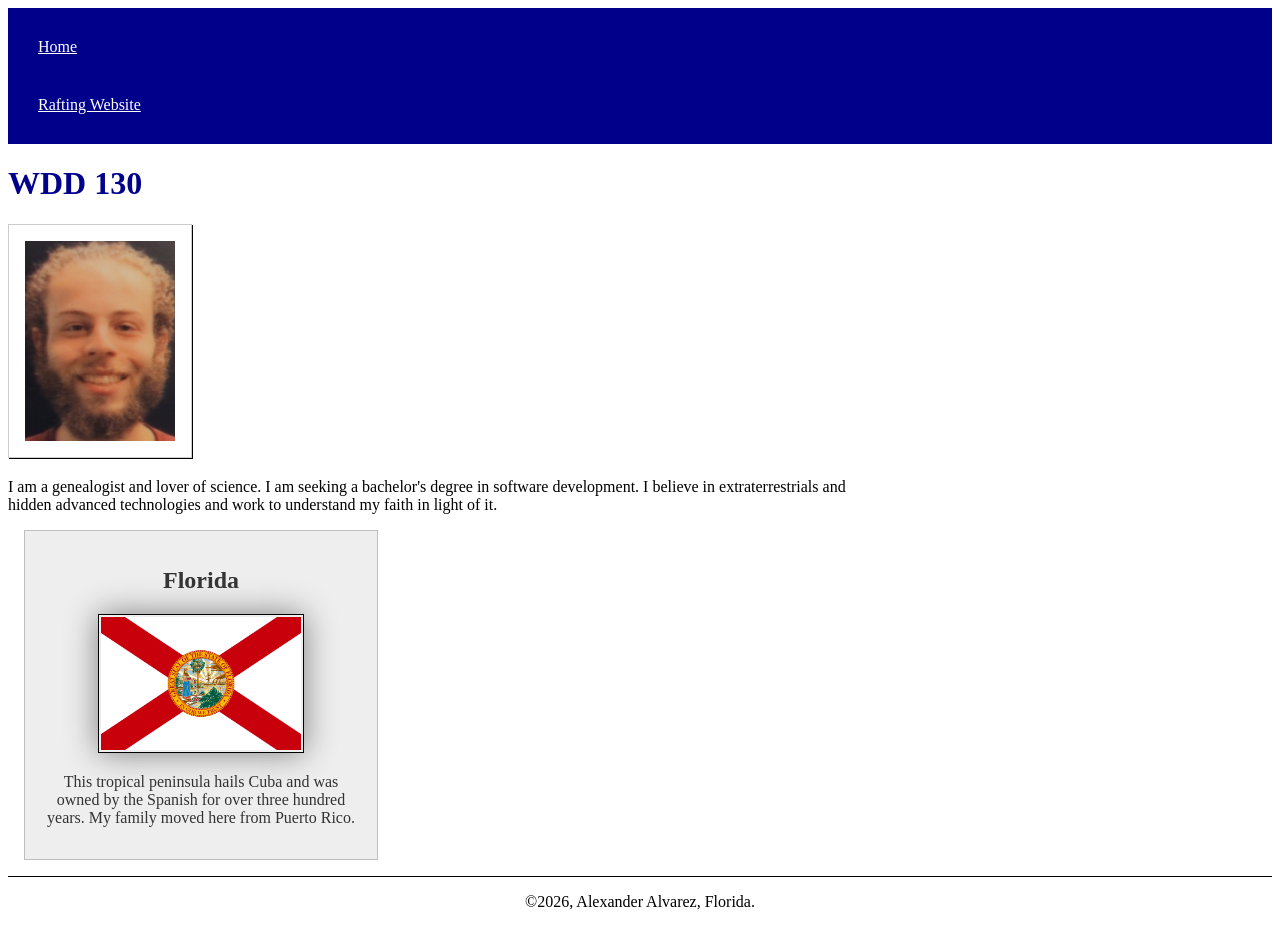
<file: index.html>
<!DOCTYPE html>
<html lang="en">
<head>
    <meta charset="UTF-8">
    <meta name="viewport" content="width=device-width, initial-scale=1.0">
    <title>Alexander Alvarez | WDD 130</title>
    <meta name="description" content="The WDD130 Home Page of Alexander Alvarez the Great Scientist">
    <meta name="author" content="Alexander Alvarez.">
    <link rel="stylesheet" href="styles/styles.css">
</head>
<body>
    <header>
        <nav>
            <a href="#">Home</a>
            <a href="wwr/">Rafting Website</a>
        </nav>
    </header>
    <main>
        <h1>WDD 130</h1>
        <img src="images/profile.jpg" alt="Alexander Alvarez." width=200>
        <p>
            I am a genealogist and lover of science. I am seeking a bachelor's degree in software development. I believe in extraterrestrials and hidden advanced technologies and work to understand my faith in light of it. 
        </p>
    </main>
    <aside>
        <h2>Florida</h2>
        <img src="week02/images/aside.png" alt="Flag of Florida." width=200>
        <p>
            This tropical peninsula hails Cuba and was owned by the Spanish for over three hundred years. My family moved here from Puerto Rico.
        </p>
    </aside>
    <footer>
        <p>
            &copy;2026, Alexander Alvarez, Florida.
        </p>
    </footer>
</body>
</html>
</file>
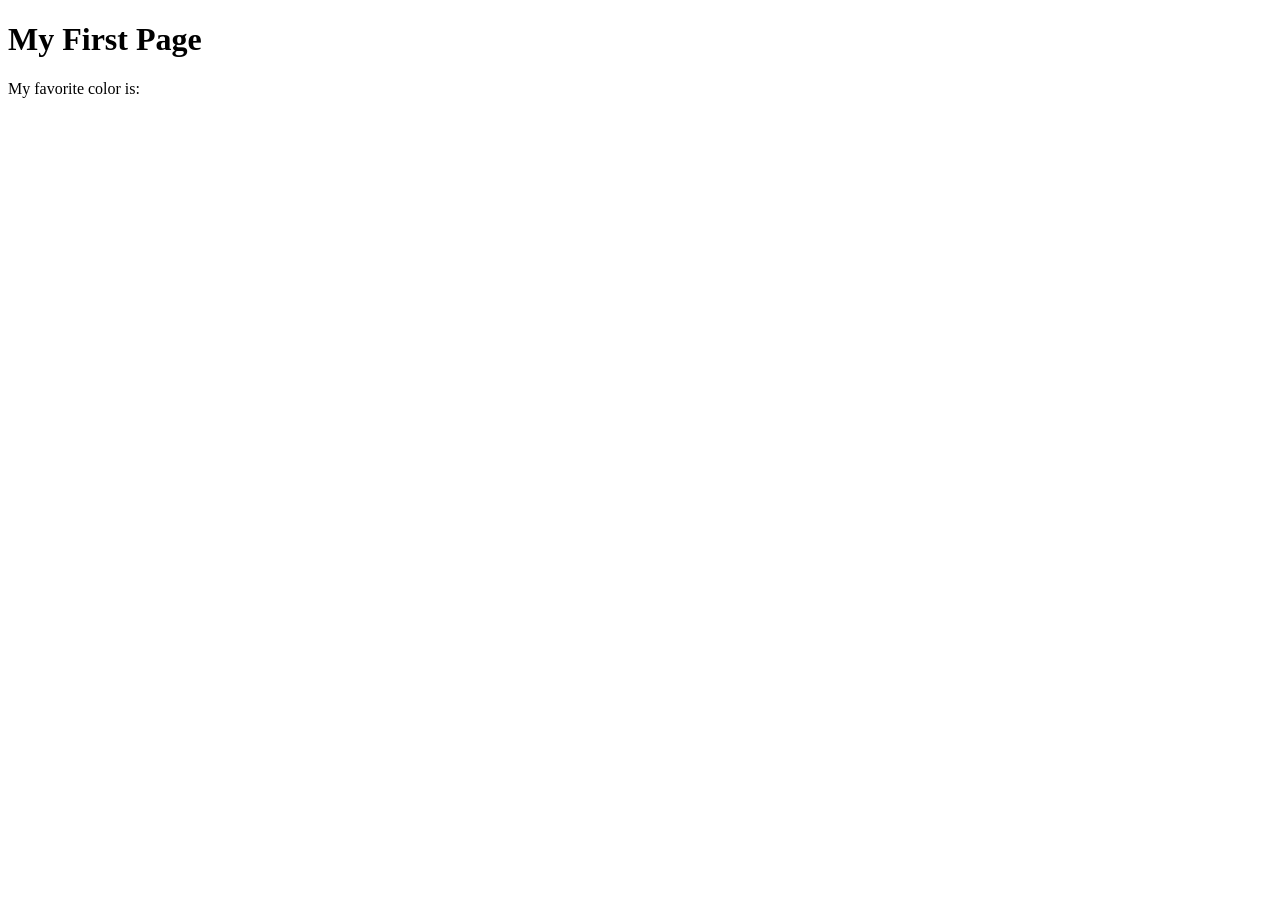
<file: week01/first-page.html>
<!DOCTYPE html>
<html lang="en">
<head>
    <meta charset="UTF-8">
    <meta name="viewport" content="width=device-width, initial-scale=1.0">
    <title>My First Page</title>
</head>
<body>
    <h1>My First Page</h1>
    <p>My favorite color is: </p>
</body>
</html>
</file>
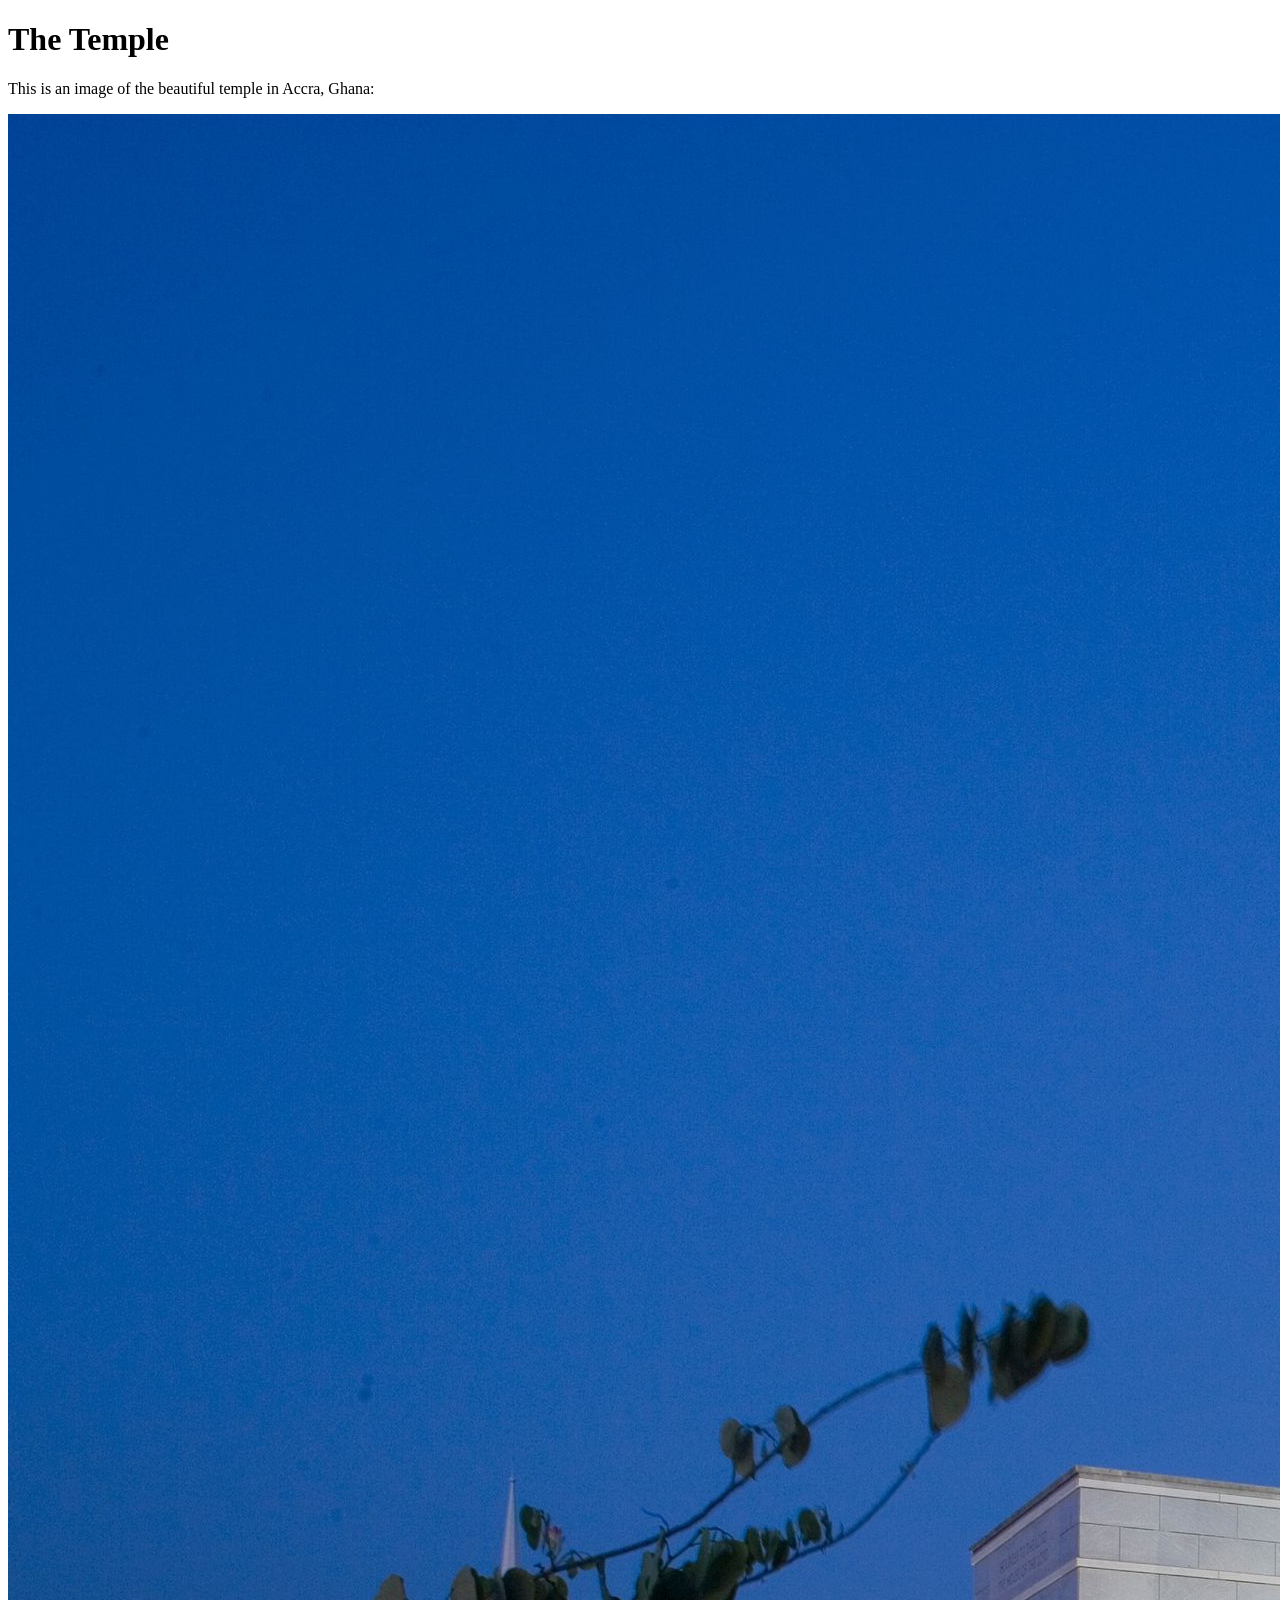
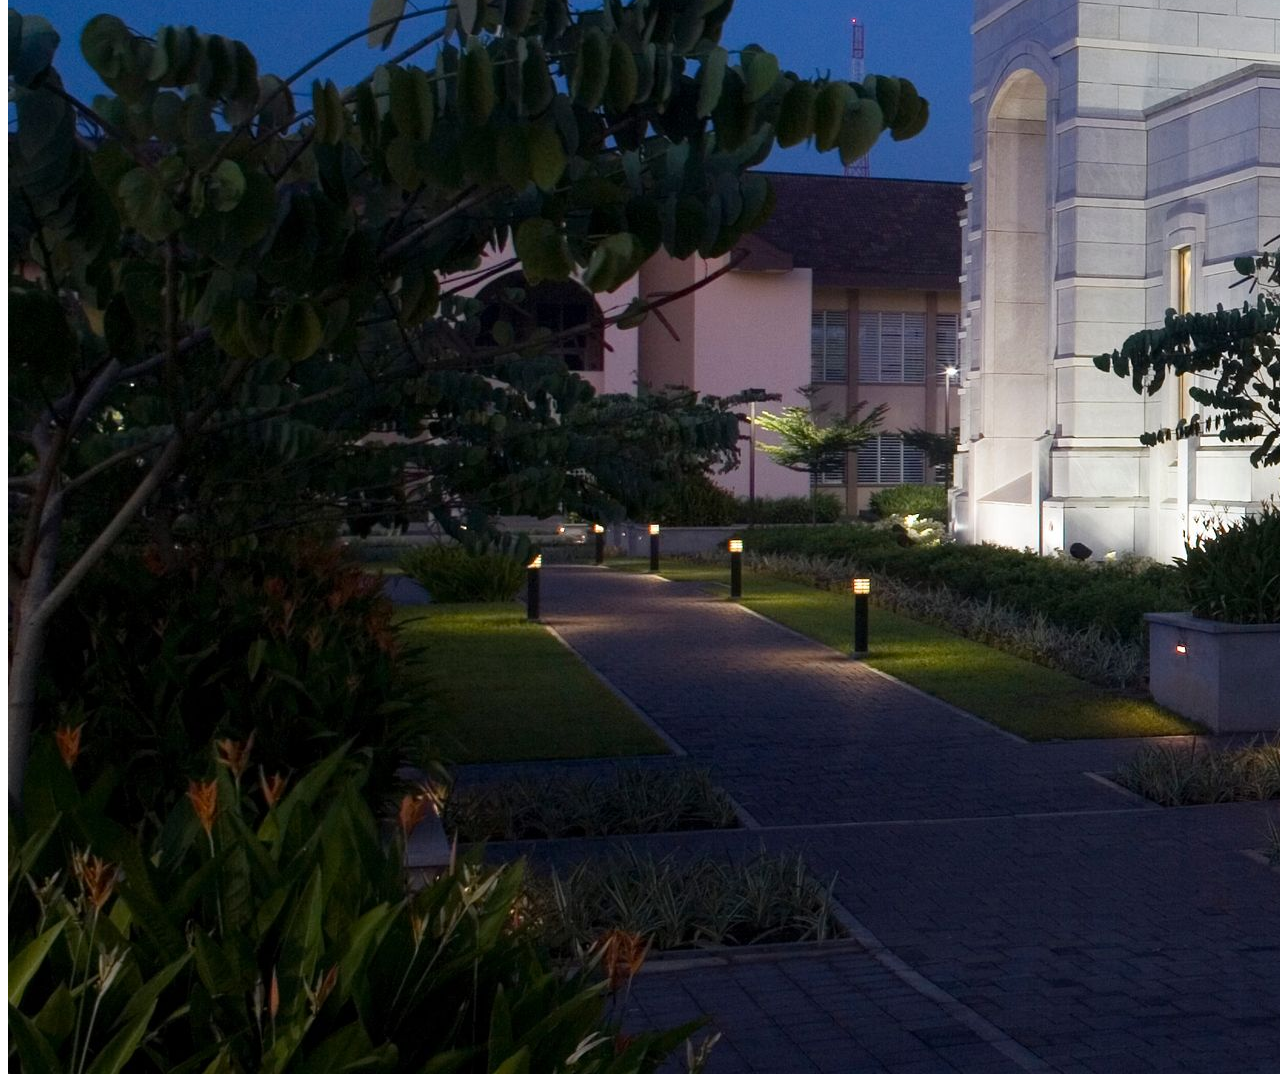
<file: week01/images.html>
<!DOCTYPE html>
<html lang="en">
<head>
    <meta charset="UTF-8">
    <meta name="viewport" content="width=device-width, initial-scale=1.0">
    <title>Temple Image</title>
</head>
<body>
    <h1>The Temple</h1>
    <p>This is an image of the beautiful temple in Accra, Ghana:</p>
    <img src="images/temple-large.jpeg" alt="The Accra Ghana Temple">
    
</body>
</html>
</file>
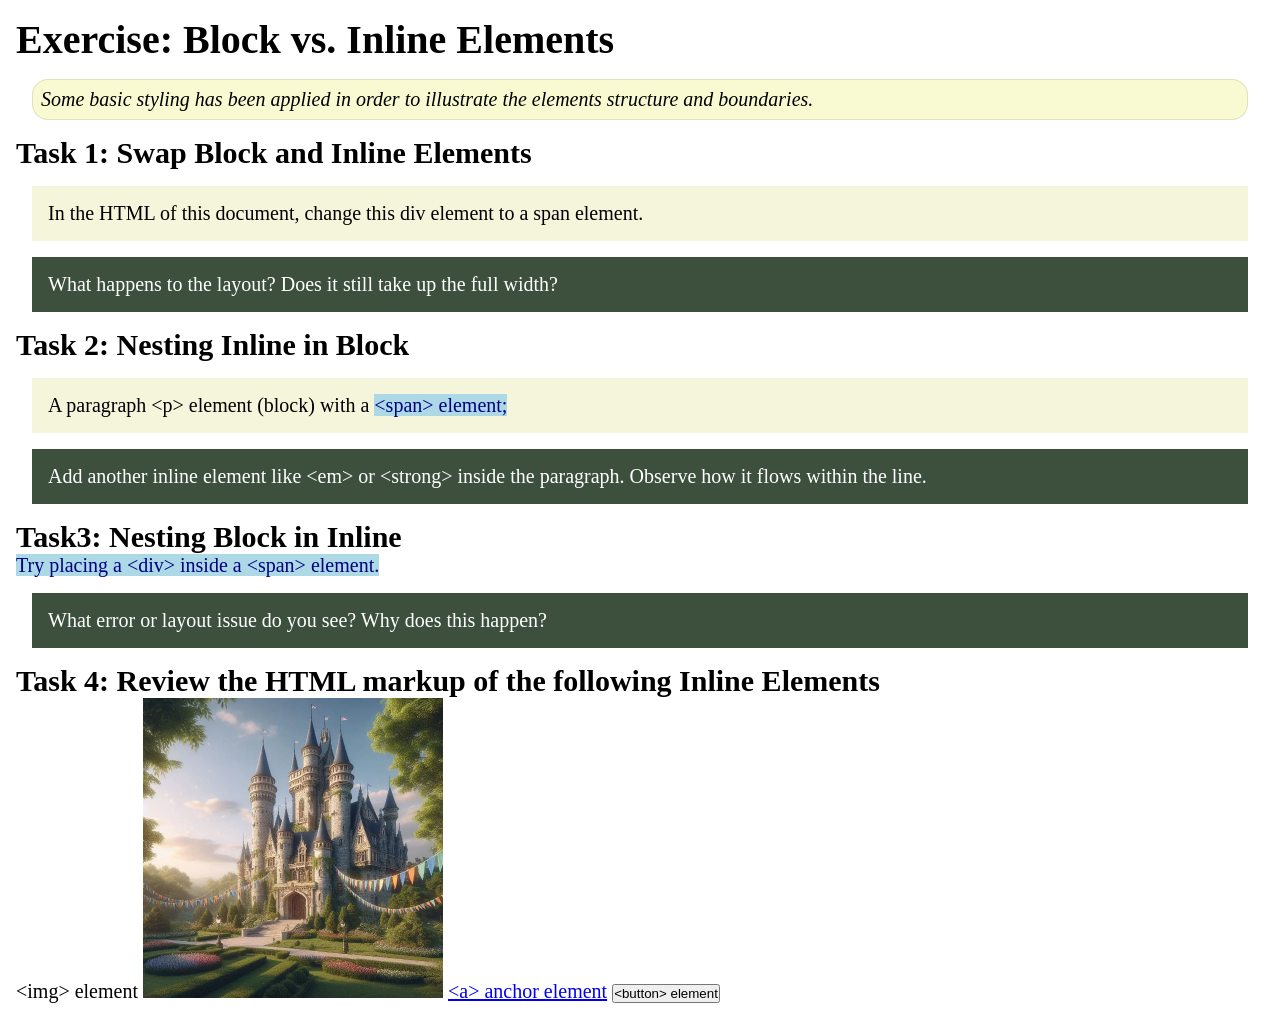
<file: week02/block-vs-inline.html>
<!DOCTYPE html>
<html lang="en">

<head>
    <meta charset="UTF-8">
    <meta name="viewport" content="width=device-width, initial-scale=1.0">
    <title>Exercise: Block vs. Inline Elements</title>
    <link rel="stylesheet" href="styles/block-vs-inline.css">
</head>

<body>
    <main>
        <h1>Exercise: Block vs. Inline Elements</h1>
        <p class="note">Some basic styling has been applied in order to illustrate the elements structure and
            boundaries.</p>

        <h2>Task 1: Swap Block and Inline Elements</h2>
        <div>In the HTML of this document, change this div element to a span element.</div>

        <p class="question">What happens to the layout? Does it still take up the full width?</p>

        <h2>Task 2: Nesting Inline in Block</h2>
        <p>A paragraph &lt;p&gt; element (block) with a <span>&lt;span&gt; element;</span></p>
        <p class="question">Add another inline element like &lt;em&gt; or &lt;strong&gt; inside the paragraph. Observe
            how it flows within the line.</p>

        <h2>Task3: Nesting Block in Inline</h2>
        <span>Try placing a &lt;div&gt; inside a &lt;span&gt; element.</span>
            <p class="question">What error or layout issue do you see? Why does this happen?</p>


            <h2>Task 4: Review the HTML markup of the following Inline Elements</h2>
        &lt;img&gt; element
        <img src="images/castle.webp" alt="placeholder image (images are inline)" width="300" height="300">
        <a href="https://churchofjesuschrist.org">&lt;a&gt; anchor element</a>
        <button type="button">&lt;button&gt; element</button>
    </main>
</body>

</html>
</file>
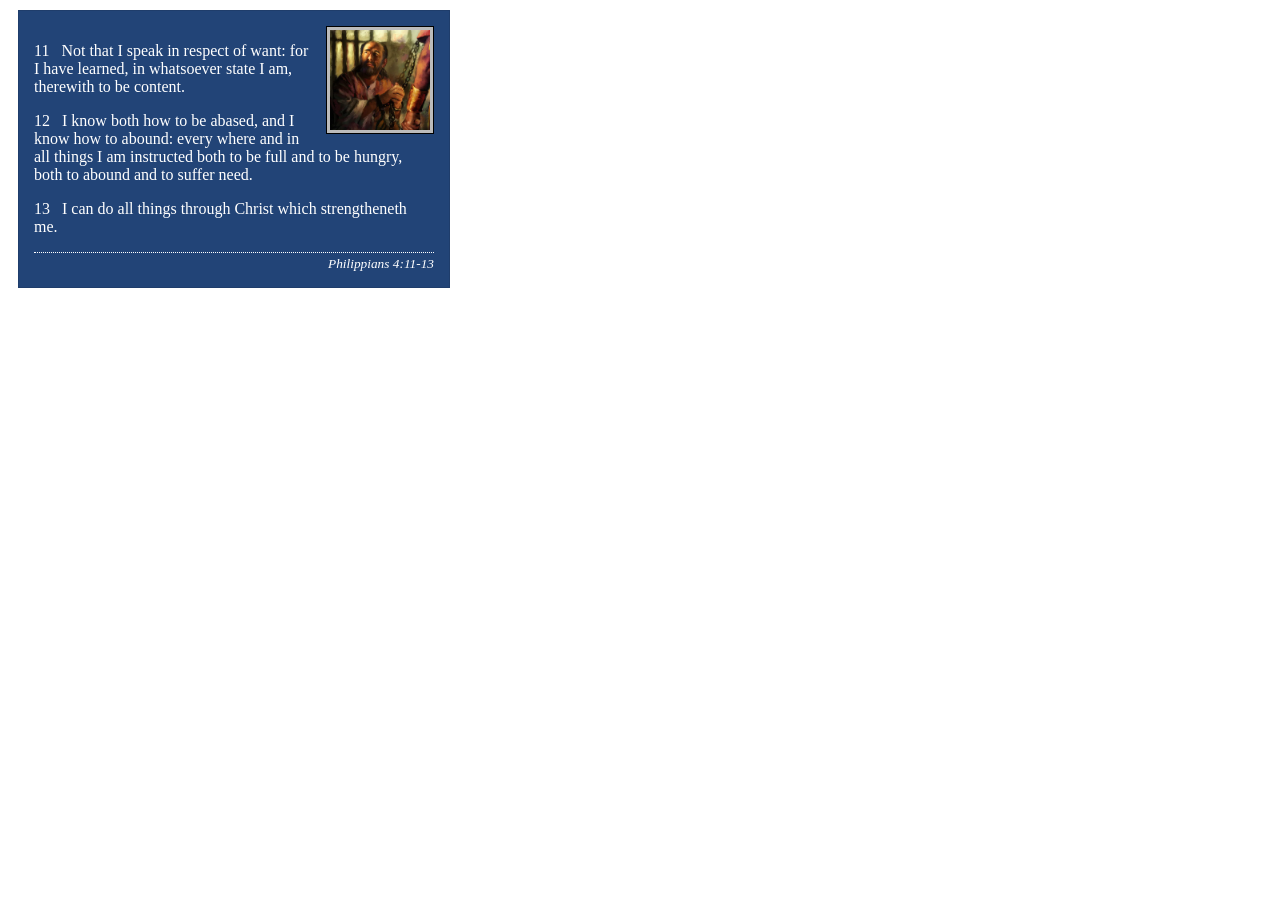
<file: week02/box-model-solution.html>
<!DOCTYPE html>
<html lang="en">
<head>
    <meta charset="UTF-8">
    <meta name="viewport" content="width=device-width, initial-scale=1.0">
    <title>Box Model Activity</title>
    <link rel="stylesheet" href="styles/box-model-solution.css">
</head>
<body>
    <main>
        <div class="callout">
            <img src="images/apostle-paul-imprisoned.webp" alt="Paul the Apostle - Imprisoned in Rome" width="200" height="200">
            <blockquote>
                <p>11 &nbsp; Not that I speak in respect of want: for I have learned, in whatsoever state I am, therewith to be content.</p>
                <p>12 &nbsp; I know both how to be abased, and I know how to abound: every where and in all things I am instructed both to be full and to be hungry, both to abound and to suffer need.</p>
                <p>13 &nbsp; I can do all things through Christ which strengtheneth me.</p>
            </blockquote>
            <cite>Philippians 4:11-13</cite>
        </div>
    </main>
</body>
</html>
</file>
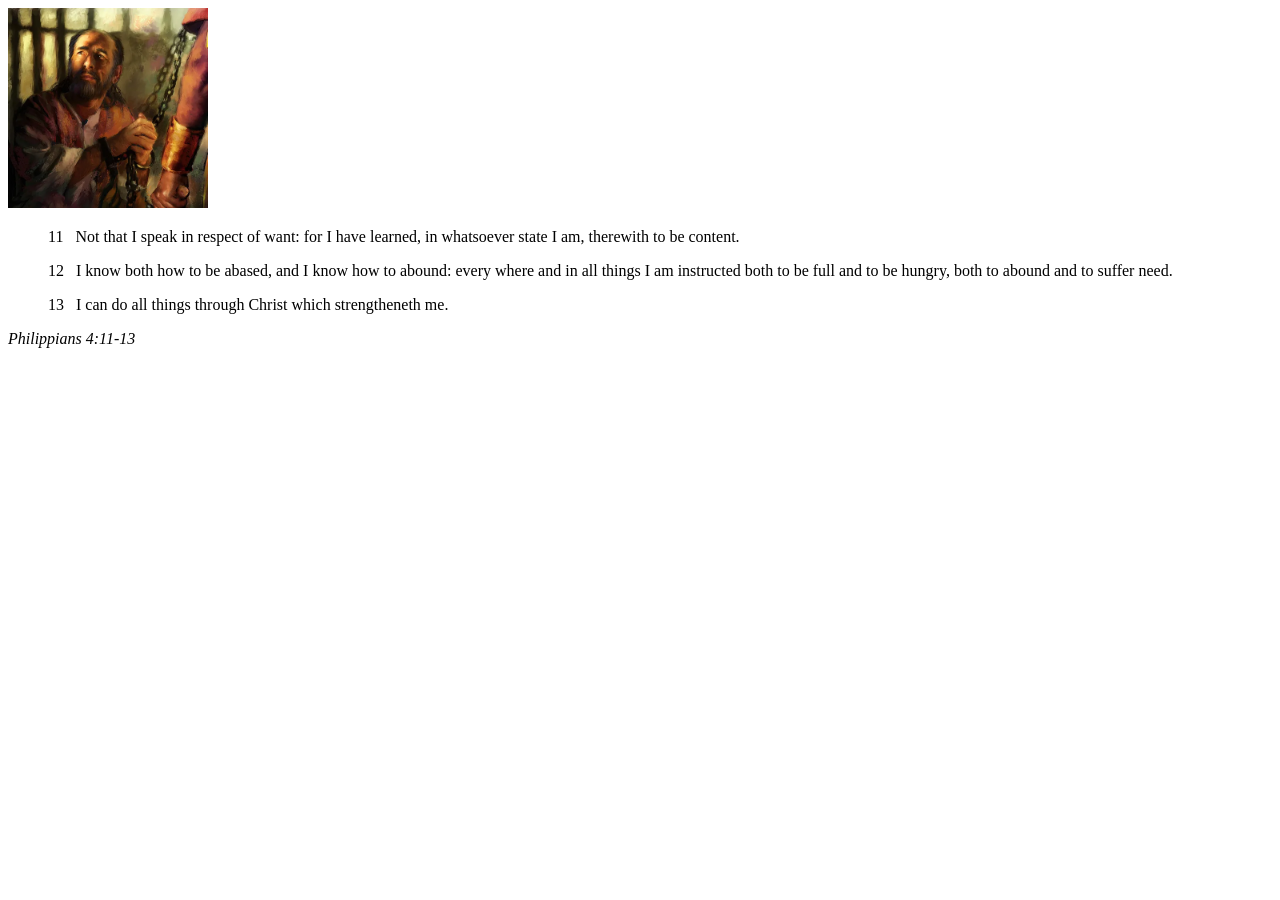
<file: week02/box-model.html>
<!DOCTYPE html>
<html lang="en">
<head>
    <meta charset="UTF-8">
    <meta name="viewport" content="width=device-width, initial-scale=1.0">
    <title>Box Model Activity</title>
</head>
<body>
    <main>
        <div class="callout">
            <img src="images/apostle-paul-imprisoned.webp" alt="Paul the Apostle - Imprisoned in Rome" width="200" height="200">
            <blockquote>
                <p>11 &nbsp; Not that I speak in respect of want: for I have learned, in whatsoever state I am, therewith to be content.</p>
                <p>12 &nbsp; I know both how to be abased, and I know how to abound: every where and in all things I am instructed both to be full and to be hungry, both to abound and to suffer need.</p>
                <p>13 &nbsp; I can do all things through Christ which strengtheneth me.</p>
            </blockquote>
            <cite>Philippians 4:11-13</cite>
        </div>
    </main>
</body>
</html>
</file>
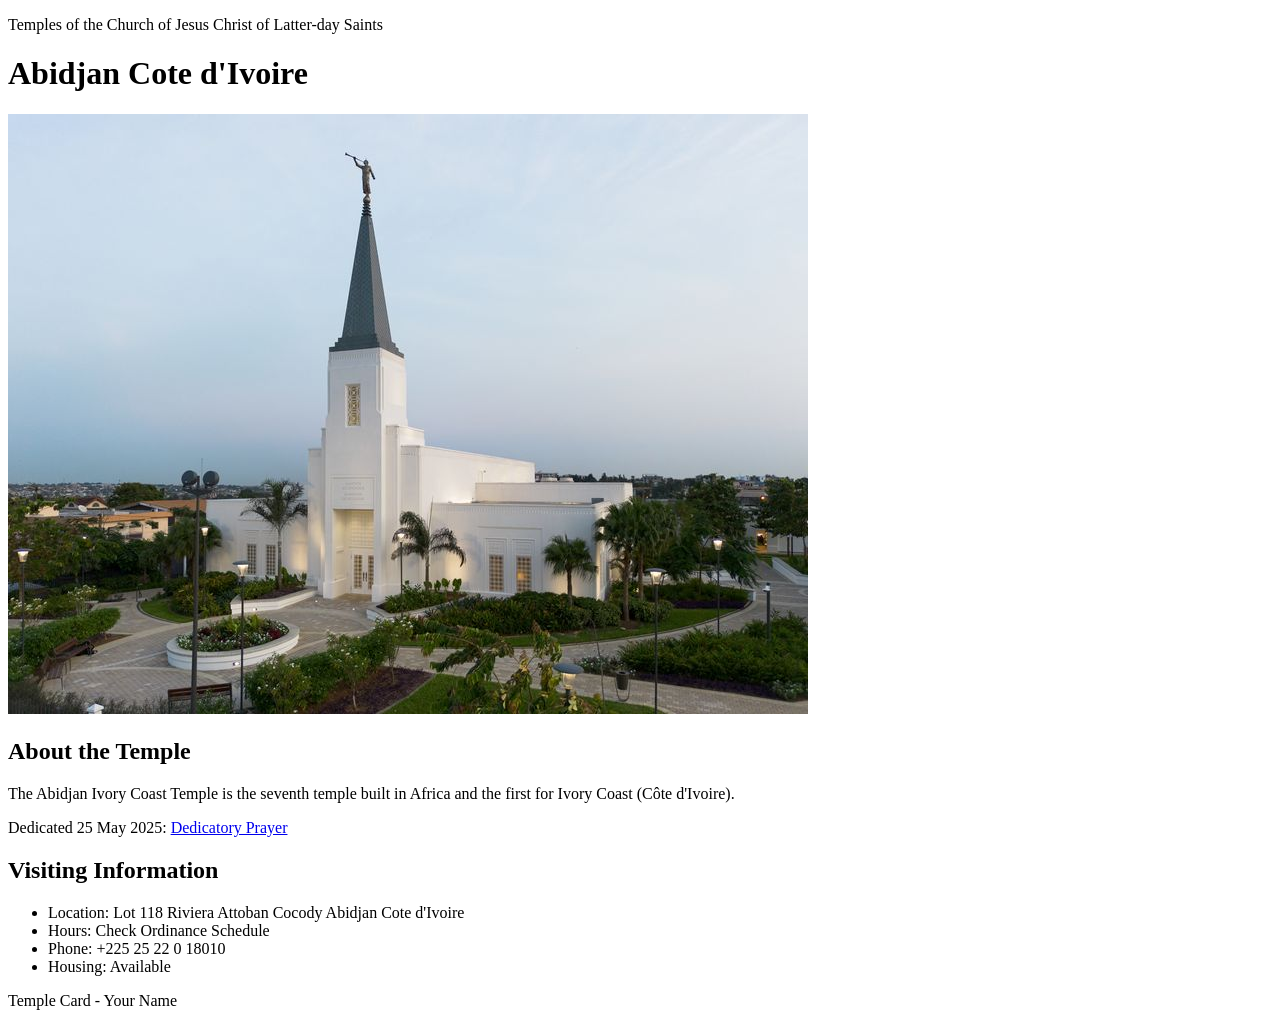
<file: week02/temple.html>
<!DOCTYPE html>
<html lang="en">

<head>
    <meta charset="UTF-8">
    <meta name="viewport" content="width=device-width, initial-scale=1.0">
    <title>Temple Card - Abidjan Cote d'Ivoire</title>
</head>

<body>
    <header>
        <p>Temples of the Church of Jesus Christ of Latter-day Saints</p>
    </header>
    <main>
        <h1>Abidjan Cote d'Ivoire</h1>
        <picture>
            <img src="images/abidjan-ivory-coast.jpeg" alt="Abidjan Cote d'Ivoire Temple">
        </picture>
        <section>
            <h2>About the Temple</h2>
            <p>The Abidjan Ivory Coast Temple is the seventh temple built in Africa and the first for Ivory Coast (Côte
                d'Ivoire).</p>
            <p>Dedicated 25 May 2025: <a
                    href="https://www.churchofjesuschrist.org/temples/dedicatory-prayer/abidjan-ivory-coast-temple/2025-05-25?lang=eng"
                    target="_blank" rel="noopener noreferrer">Dedicatory Prayer</a></p>
        </section>
        <section>
            <h2>Visiting Information</h2>
            <ul>
                <li>Location: Lot 118 Riviera Attoban Cocody Abidjan Cote d'Ivoire</li>
                <li>Hours: Check Ordinance Schedule</li>
                <li>Phone: +225 25 22 0 18010</li>
                <li>Housing: Available</li>
            </ul>
        </section>
    </main>
    <footer>
        <p>Temple Card - Your Name</p>
    </footer>
</body>

</html>
</file>
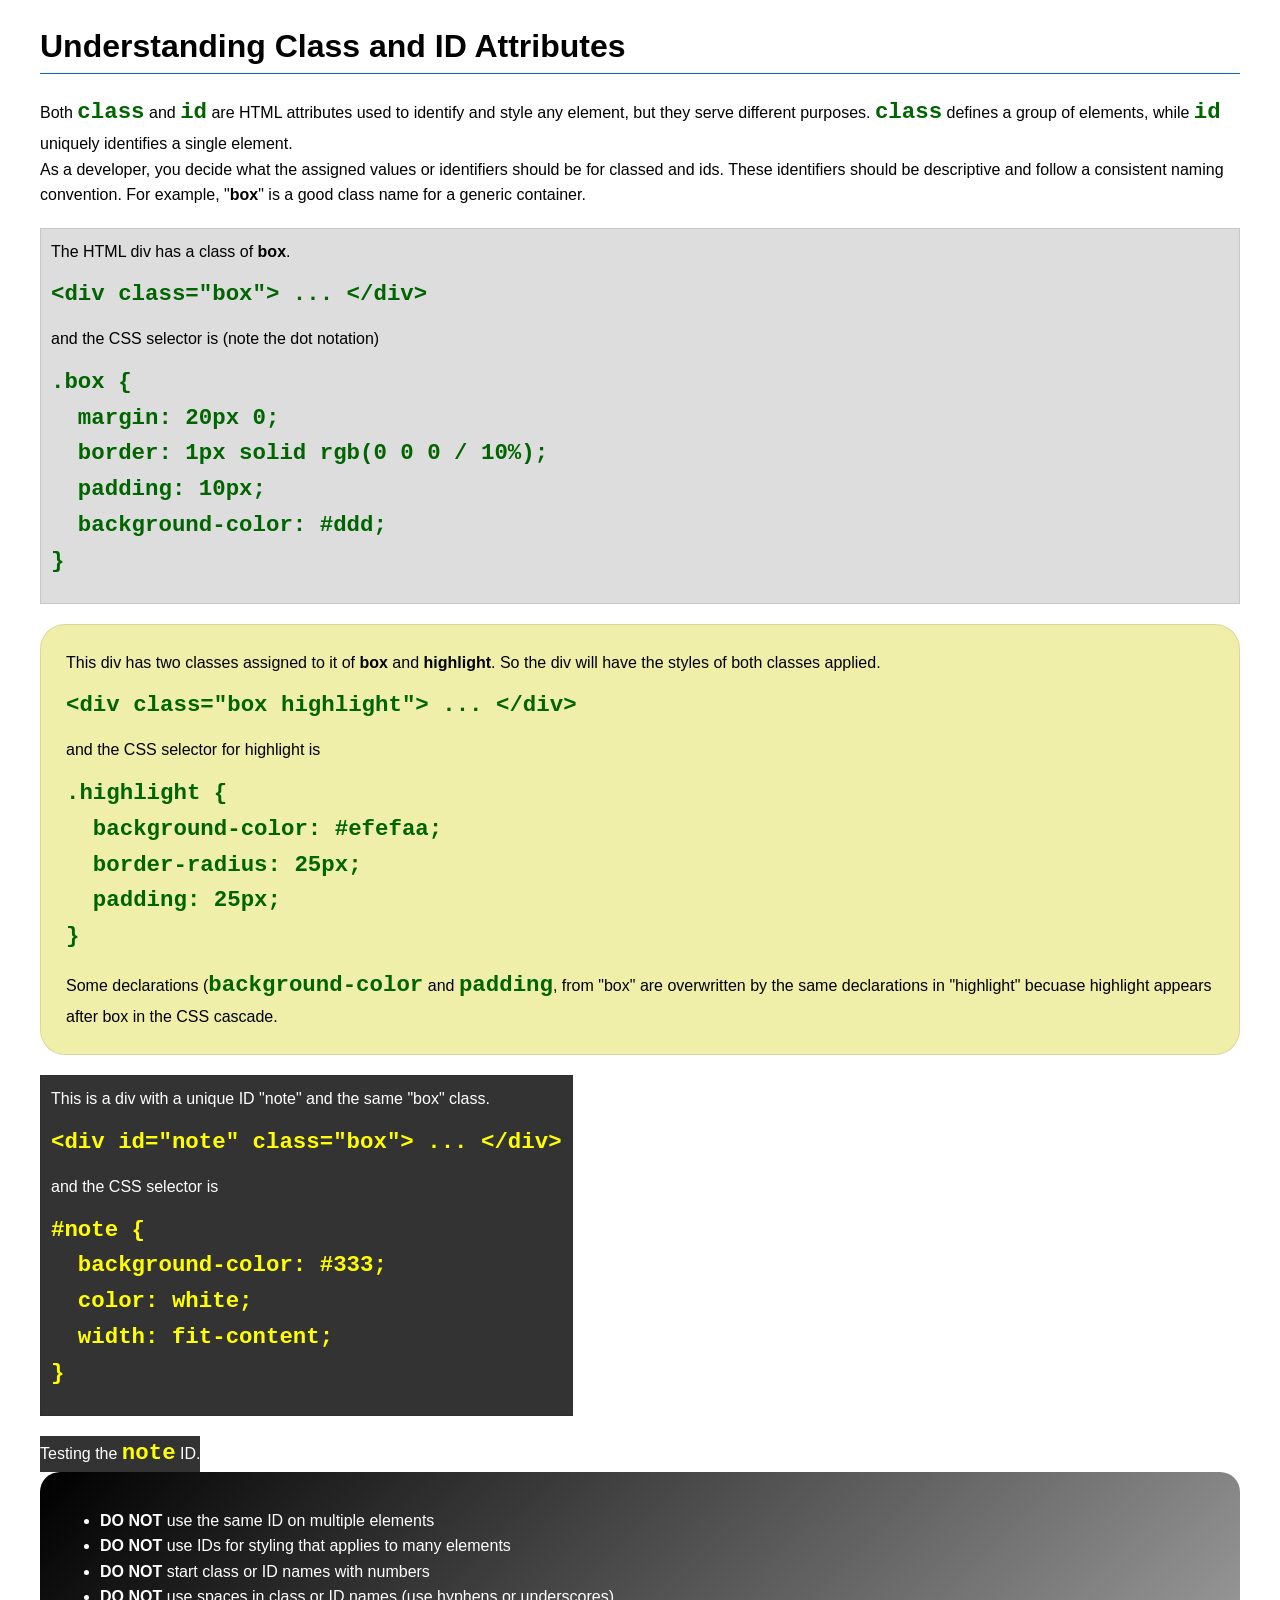
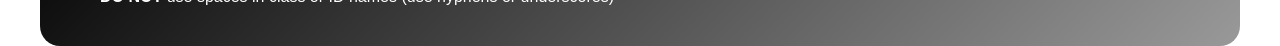
<file: week03/class-and-id.html>
<!DOCTYPE html>
<html lang="en">

<head>
    <meta charset="UTF-8">
    <meta name="viewport" content="width=device-width, initial-scale=1.0">
    <title>Class vs ID Attributes</title>
    <link rel="stylesheet" href="styles/class-and-id.css">
</head>

<body>
    <h1>Understanding Class and ID Attributes</h1>
    <p>Both <code>class</code> and <code>id</code> are HTML attributes used to identify and style any element, but they
        serve different purposes. <code>class</code> defines a group of elements, while <code>id</code> uniquely
        identifies a single element.</p>
    <p>As a developer, you decide what the assigned values or identifiers should be for classed and ids. These
        identifiers should be
        descriptive and follow a consistent naming convention. For example, "<strong>box</strong>" is a good class name
        for a generic container.</p>
    <div class="box">
        <p>The HTML div has a class of <strong>box</strong>.</p>
        <pre><code class="html">&lt;div class="box"&gt; ... &lt;/div&gt;</code></pre>
        and the CSS selector is (note the dot notation)
        <pre><code class="css">.box {
  margin: 20px 0;
  border: 1px solid rgb(0 0 0 / 10%);
  padding: 10px;
  background-color: #ddd; 
}</code></pre>
    </div>

    <div class="box highlight">
        <p>This div has two classes assigned to it of <strong>box</strong> and <strong>highlight</strong>. So the div
            will have the styles of both classes applied.</p>
        <pre><code class="html">&lt;div class="box highlight"&gt; ... &lt;/div&gt;</code></pre>
        and the CSS selector for highlight is
        <pre><code class="css">.highlight {
  background-color: #efefaa;
  border-radius: 25px;
  padding: 25px;
}</code></pre>
<p>Some declarations (<code>background-color</code> and <code>padding</code>, from "box" are overwritten by the same declarations in "highlight" becuase highlight appears after box in the CSS cascade.</p>
    </div>

    <div id="note" class="box">
        <p>This is a div with a unique ID "note" and the same "box" class.</p>
        <pre><code class="html">&lt;div id="note" class="box"&gt; ... &lt;/div&gt;</code></pre>
        and the CSS selector is
        <pre><code class="css">#note {
  background-color: #333;
  color: white;
  width: fit-content;
}</code></pre>
    </div>

    <div id="note">
        <p>Testing the <code>note</code> ID.</p>
    </div>

    <section id="best-practice">
        <ul>
            <li><strong>DO NOT</strong> use the same ID on multiple elements</li>
            <li><strong>DO NOT</strong> use IDs for styling that applies to many elements</li>
            <li><strong>DO NOT</strong> start class or ID names with numbers</li>
            <li><strong>DO NOT</strong> use spaces in class or ID names (use hyphens or underscores)</li>
        </ul>
    </section>




</body>

</html>
</file>
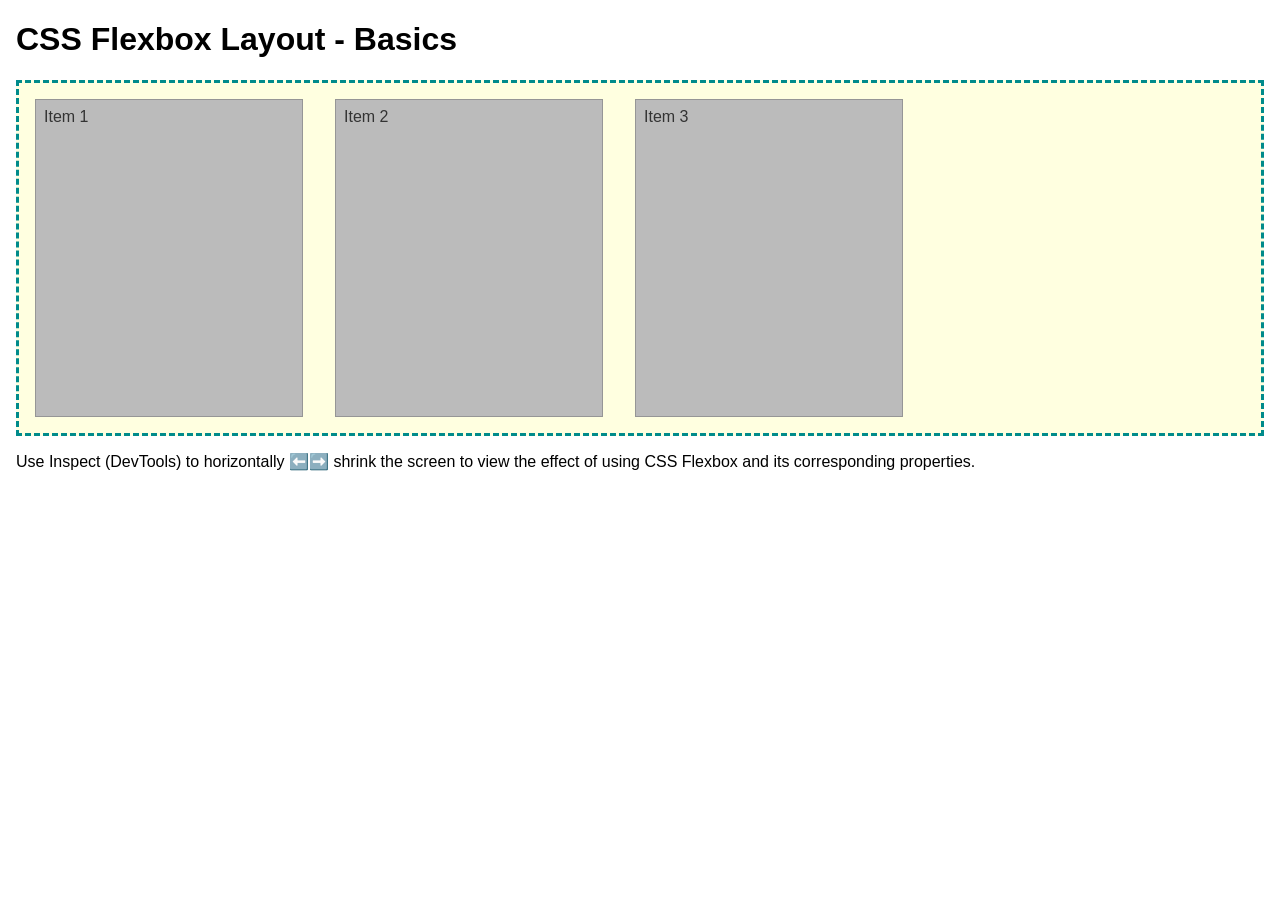
<file: week04/flexbox-layout.html>
<!DOCTYPE html>
<html lang="en">
<head>
    <meta charset="UTF-8">
    <meta name="viewport" content="width=device-width, initial-scale=1.0">
    <title>CSS Flexbox Layout - Basics</title>
    <link rel="stylesheet" href="styles/flexbox.css">
</head>
<body>
    <main>
        <h1>CSS Flexbox Layout - Basics</h1>
        <div class="flex-container">
            <div class="flex-item item1">Item 1</div>
            <div class="flex-item item2">Item 2</div>
            <div class="flex-item item3">Item 3</div>
        </div>
        <p>Use Inspect (DevTools) to horizontally ⬅️➡️ shrink the screen to view the effect of using CSS Flexbox and its corresponding properties.</p>
    </main>
</body>
</html>
</file>
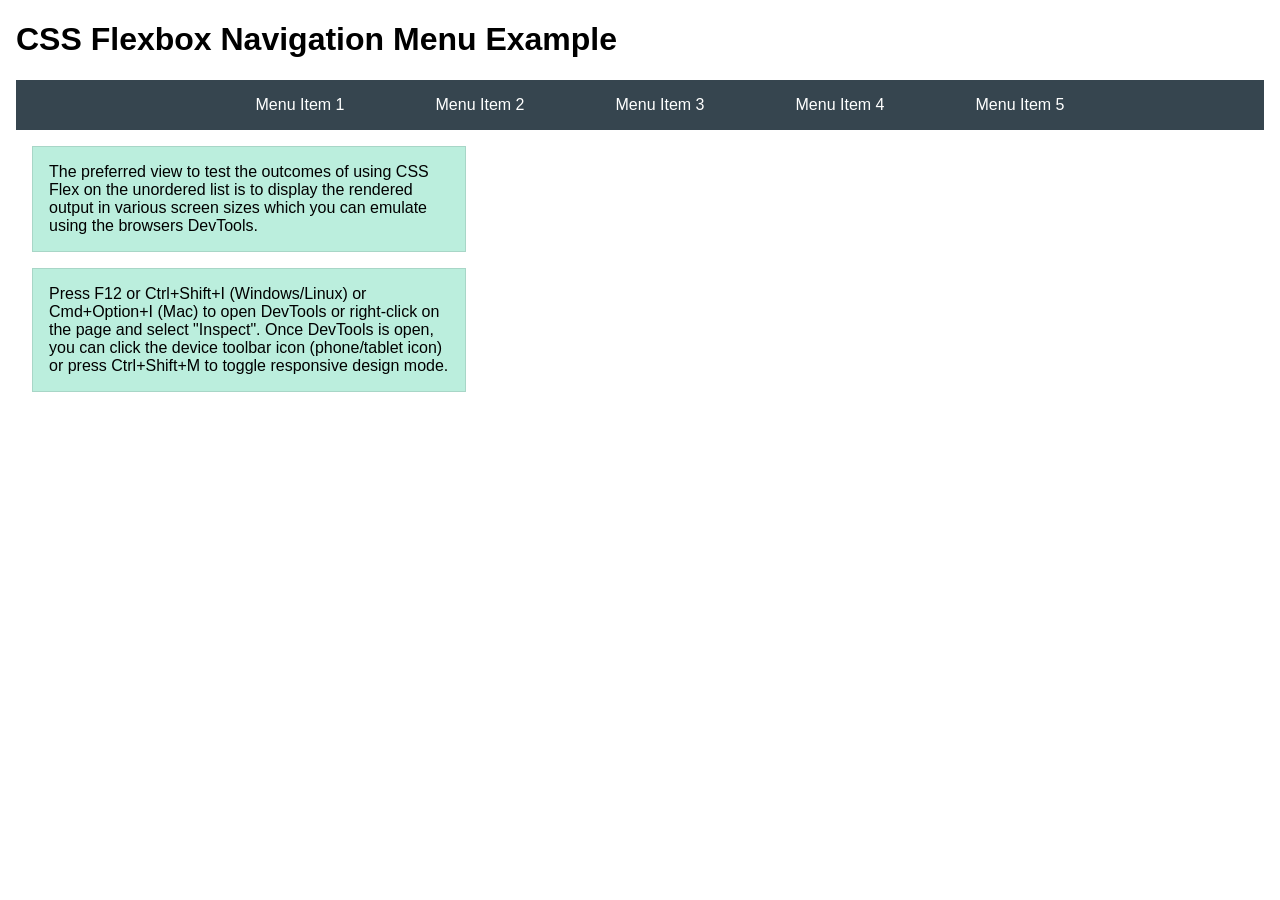
<file: week04/flexbox-menu.html>
<!DOCTYPE html>
<html lang="en">
<head>
    <meta charset="UTF-8">
    <meta name="viewport" content="width=device-width, initial-scale=1.0">
    <title>CSS Flexbox - Navigation Menu</title>
    <link rel="stylesheet" href="styles/flexbox-menu.css">
</head>
<body>
    <main>
        <h1>CSS Flexbox Navigation Menu Example</h1>
        <nav>
            <ul>
                <li><a href="#">Menu Item 1</a></li>
                <li><a href="#">Menu Item 2</a></li>
                <li><a href="#">Menu Item 3</a></li>
                <li><a href="#">Menu Item 4</a></li>
                <li><a href="#">Menu Item 5</a></li>
            </ul>
        </nav>
        <p>The preferred view to test the outcomes of using CSS Flex on the unordered list is to display the rendered output in various screen sizes which you can emulate using the browsers DevTools.</p>

        <p>Press F12 or Ctrl+Shift+I (Windows/Linux) or Cmd+Option+I (Mac) to open DevTools or right-click on the page and select "Inspect". Once DevTools is open, you can click the device toolbar icon (phone/tablet icon) or press Ctrl+Shift+M to toggle responsive design mode.</p>

                      
        
    </main>
</body>
</html>
</file>
<file: styles/styles.css>
main {
  max-width: 840px;
}

main img {
  width: 150px;
  height: auto;
  border: 1px solid rgb(0 0 0 / 0.2);
  padding: 1rem;
  box-shadow: 1px 1px;
}

aside {
  width: 20rem;
  margin: 1rem;
  border: 1px solid rgb(0 0 0 / 0.2);
  padding: 1rem;
  background-color: #eee;
  color: #333;
  text-align: center;
}

aside img {
  width: 200px;
  height: auto;
}

footer {
  margin-top: 15px;
  border-top: 1px solid #000;
  text-align: center;
}

nav {
  background-color: darkblue;
  padding: 10px;
}

nav a {
  color: white;
  display: block;
  padding: 20px;
}

h1 {
  color: darkblue;
}

img {
  width: 150px;
  height: auto;
  border: 1px solid black;
  padding: 2px;
  box-shadow: 0 0 30px gray;
}

p {
  padding: 0;
}
</file>
<file: week02/styles/block-vs-inline.css>
* {
    margin: 0;
    padding: 0;
}

body {
    font-size: 20px;
    margin: 1rem;
}

p,
div {
    background-color: beige;
    margin: 1rem;
    padding: 1rem;
}

span {
    color: navy;
    background-color: lightblue;
}

code {
    margin: 0;
    padding: 0;
    color: green;
    font-size: 1.2rem;
}

.note {
    font-style: italic;
    background-color: lightgoldenrodyellow;
    border-radius: 1rem;
    border: 1px solid rgb(0 0 0 / 10%);
    margin: 1rem;
    padding: .5rem;
}

.question {
    background-color: #3d503d;
    color: #fff;
}
</file>
<file: week02/styles/box-model-solution.css>
.callout {
    max-width: 400px;
    margin: 10px;
    border: 1px solid rgba(0, 0, 0, .1);
    padding: 15px;
    background-color: #247;
    color: #fff;
}

.callout img {
    float: right;
    margin: 0 0 10px 15px;
    border: 1px solid #000;
    padding: 3px;
    background-color: #bbb;
    width: 100px;
    height: auto;

}

blockquote {
    margin: 0;
}

cite {
    display: block;
    border-top: 1px dotted #fff;
    padding-top: 3px;
    text-align: right;
    font-size: smaller;
}
</file>
<file: week03/styles/class-and-id.css>
body {
    font-family: Arial, sans-serif;
    line-height: 1.6;
    margin: 0;
    padding: 0 40px;
}

h1 {
    border-bottom: 1px solid rgb(0 110 182);
    padding-bottom: 0;
}



p {
    margin: 0;
}

code {
    color: darkgreen;
    font-weight: 700;
    font-size: 1.4rem;
}

/* Class examples - can be reused */

.box {
    margin: 20px 0;
    border: 1px solid rgb(0 0 0 / 10%);
    padding: 10px;
    background-color: #ddd; /* this is shorthand for #dddddd */
}

.highlight {
    background-color: #efefaa;
    border-radius: 25px;
    padding: 25px;
}

/* ID examples - should be unique */

#note {
    background-color: #333;
    color: white;
    width: fit-content;
}

#note code {
    color: yellow;
}

#best-practice {
    background: linear-gradient(135deg, #000 0%, #999 100%);
    color: white;
    border-radius: 20px;
    padding: 20px
}
</file>
<file: week04/styles/flexbox.css>
body {
    font-family: Helvetica, Arial, sans-serif;
    margin: 1rem;
}

.flex-container {
    border: 3px dashed darkcyan;
    background-color: lightyellow;
    display: flex;
    flex-wrap: wrap;
}

.flex-item {
    width: 250px;
    margin: 1rem;
    border: 1px solid rgb(0 0 0 / 20%);
    padding: 0.5rem;
    background-color: #bbb;
    color: #333;
}

.item1 {
    min-height: 100px;
}

.item2 {
    min-height: 200px;
}

.item3 {
    min-height: 300px;
}
</file>
<file: week04/styles/flexbox-menu.css>
body {
    font-family: Helvetica, Arial, sans-serif;
    margin: 1rem;
}

nav {
    background-color: #36454f;
}

nav ul {
    list-style-type: none;
    display: flex;
    flex-wrap: wrap;
    max-width: 900px;
    margin: 0 auto;
    justify-content: space-around;
    align-items: center;
}

nav a {
    display: block;
    color: #fff;
    text-align: center;
    padding: 1rem;
    text-decoration: none;
}

p {
    margin: 1rem;
    border: 1px solid rgb(0 0 0 / 10%);
    padding: 1rem;
    background-color: #bed;
    max-width: 400px;
}

#devtools-btn {
    background-color: #36454f;
    color: white;
    border: none;
    padding: 12px 24px;
    margin: 1rem;
    font-size: 16px;
    font-family: Helvetica, Arial, sans-serif;
    border-radius: 4px;
    cursor: pointer;
    transition: background-color 0.3s ease;
}

#devtools-btn:hover {
    background-color: #4a5a6a;
}

#devtools-btn:active {
    background-color: #2a3a4a;
}
</file>
